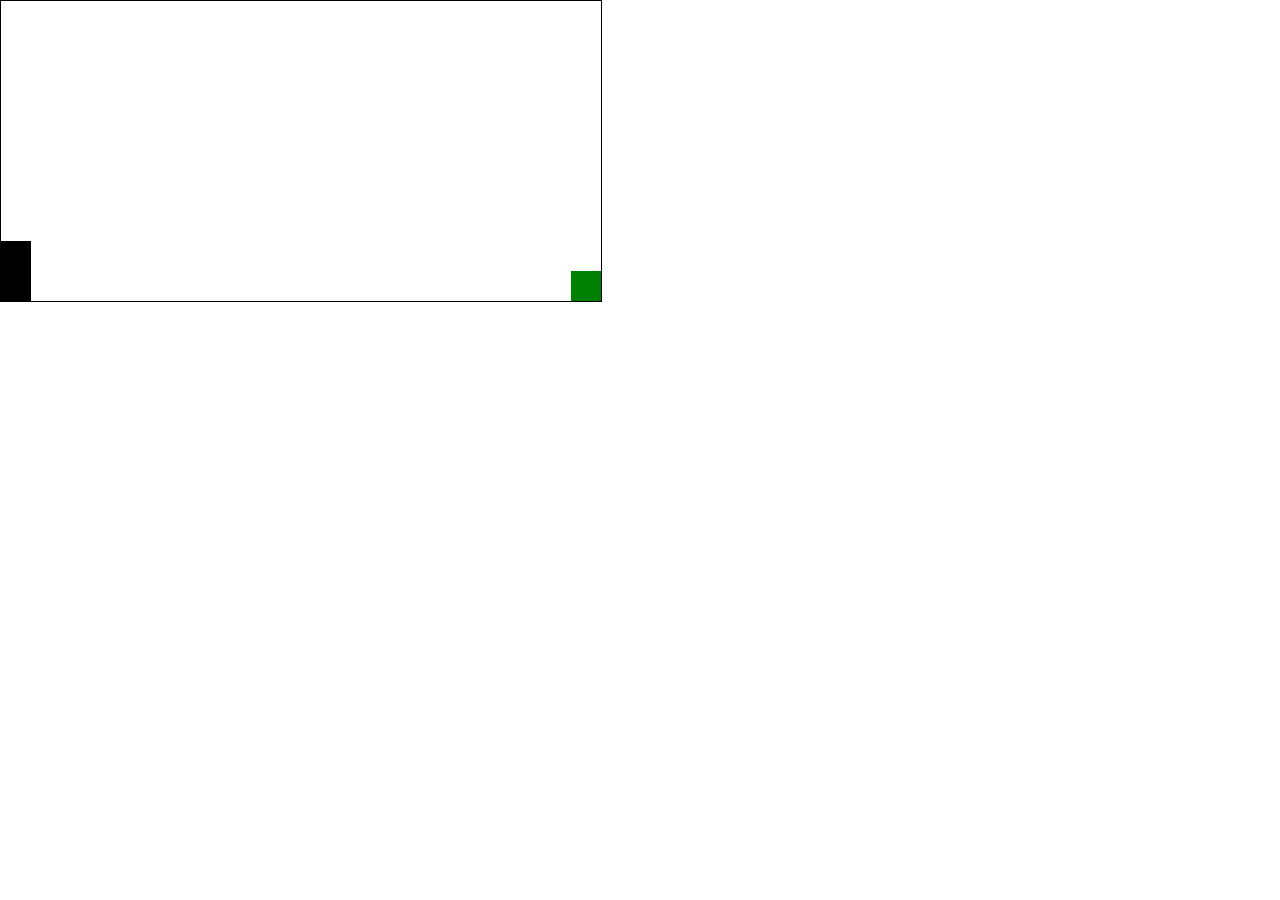
<file: Dino/index.html>
<!DOCTYPE html>
<html lang="en">
<head>
   
    <link rel="stylesheet" href="style.css">
    <meta charset="UTF-8">
    <meta name="viewport" content="width=device-width, initial-scale=1.0">
    <title>Dino Game</title>
</head>
<body>
    <div id="game">
        <div id="player"></div>
        <div id="obstacle"></div>
    </div>
    <script src="script.js"></script>
</body>
</html>
</file>
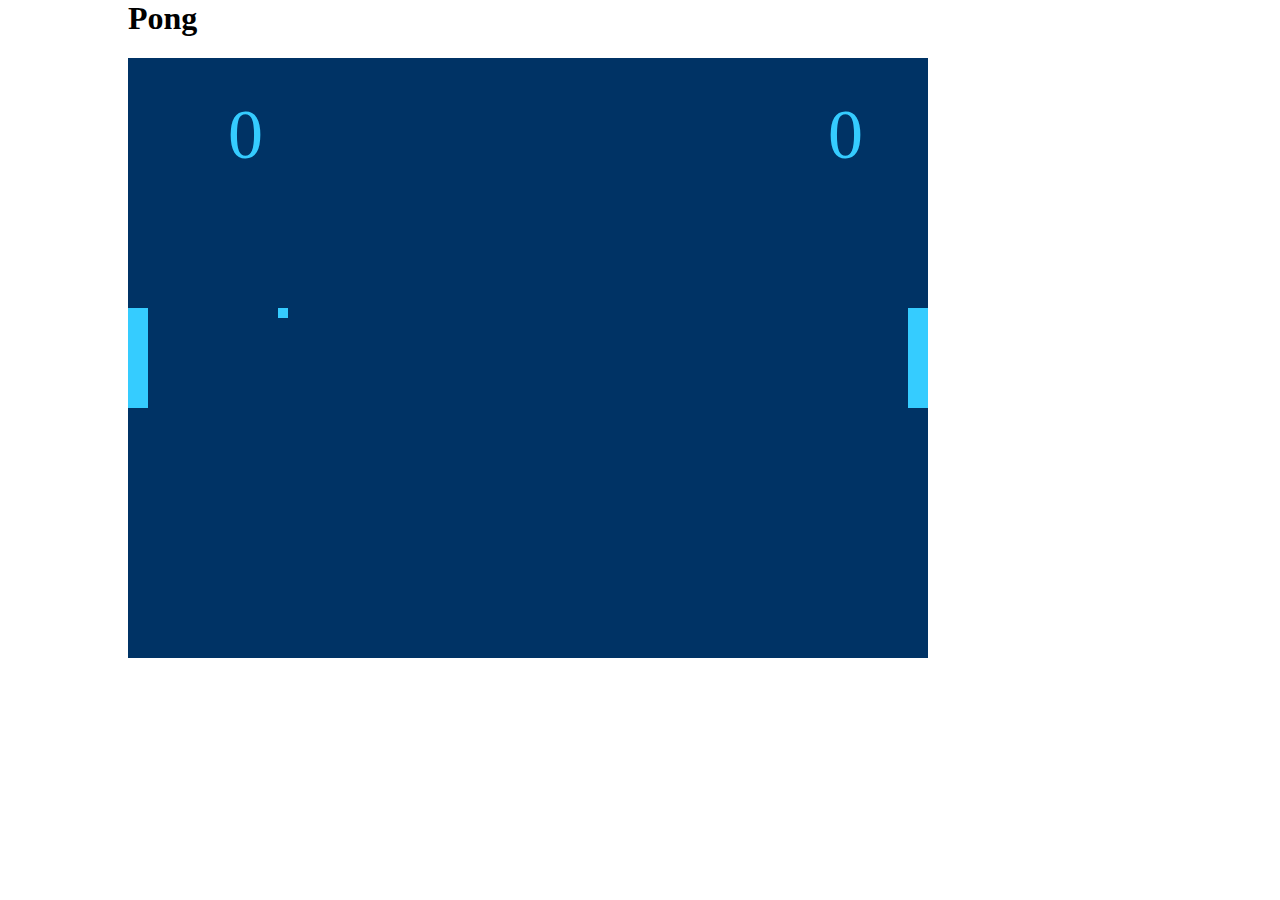
<file: Pong/index.html>
<html>
    <head>
        <title>Pong</title>
        <link rel="stylesheet" href="style.css">
    </head>

    <body>
      <div id="container">
        <h1>Pong</h1>
        <canvas id="gameCanvas" height = "600" width = "800"></canvas>
        <script src="script.js"></script>
      </div>
    </body>
</html>
</file>
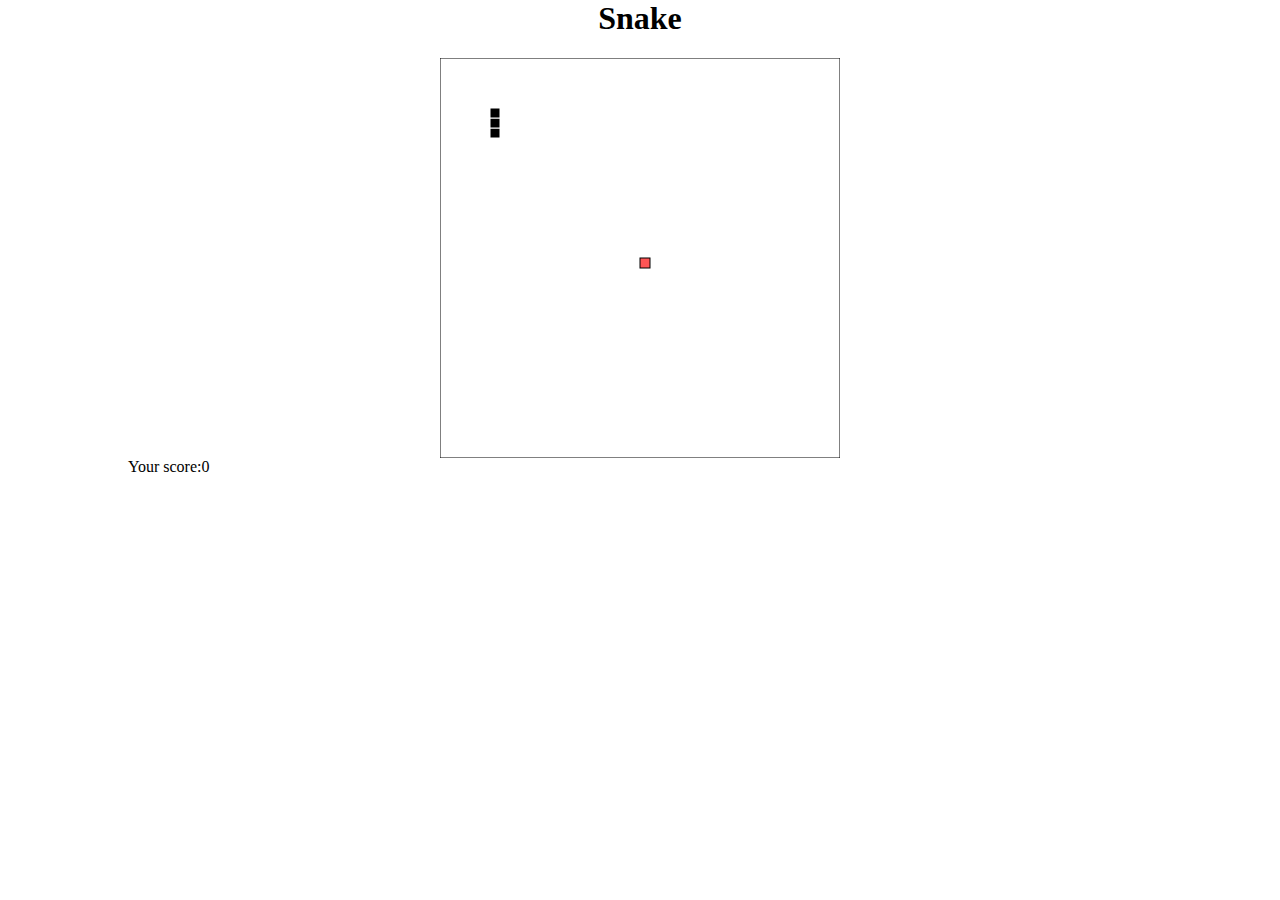
<file: Snake/index.html>
<html>
    <head>
        <title>Snake</title>
        <link rel="stylesheet" href="style.css">
    </head>

    <body>
      <div id="container">
        <h1>Snake</h1>
        <canvas id="gameCanvas" height = "400" width = "400"></canvas>
        <span>Your score:</span><span id="score">0</span>
        <script src="script.js"></script>
      </div>
    </body>
</html>
</file>
<file: Dino/style.css>
*{
    padding: 0;
    margin: 0;
}

#game{
    width: 600px;
    height: 300px;
    border: 1px solid black;
}

#player{
    width: 30px;
    height: 60px;
    background-color: black;
    position: relative;
    top: 240px;
}

#obstacle{
    width: 30px;
    height: 30px;
    background-color: green;
    position: relative;
    top: 210px;
    left: 570px;
    animation: obstacle 3s linear infinite;
}
.jump-animation{
    animation: jump 500ms linear;
}

@keyframes obstacle{
    0%{left:570px;}
    100%{left:0px;}
}

@keyframes jump{
    0%{top:240px;}
    30%{top:180px;}
    60%{top:200px;}
    100%{top:240px;}
}
</file>
<file: Pong/style.css>
body{
    width: 80vw;
    margin:auto;
}
#container, #gameCanvas{
    margin: auto;
}
</file>
<file: Snake/style.css>
body{
    width: 80vw;
    margin:auto;
}
#container{
    display: block;
    margin: auto;
}
h1{
    text-align: center;
}
#gameCanvas{
    display: block;
    margin: auto;
}
</file>
